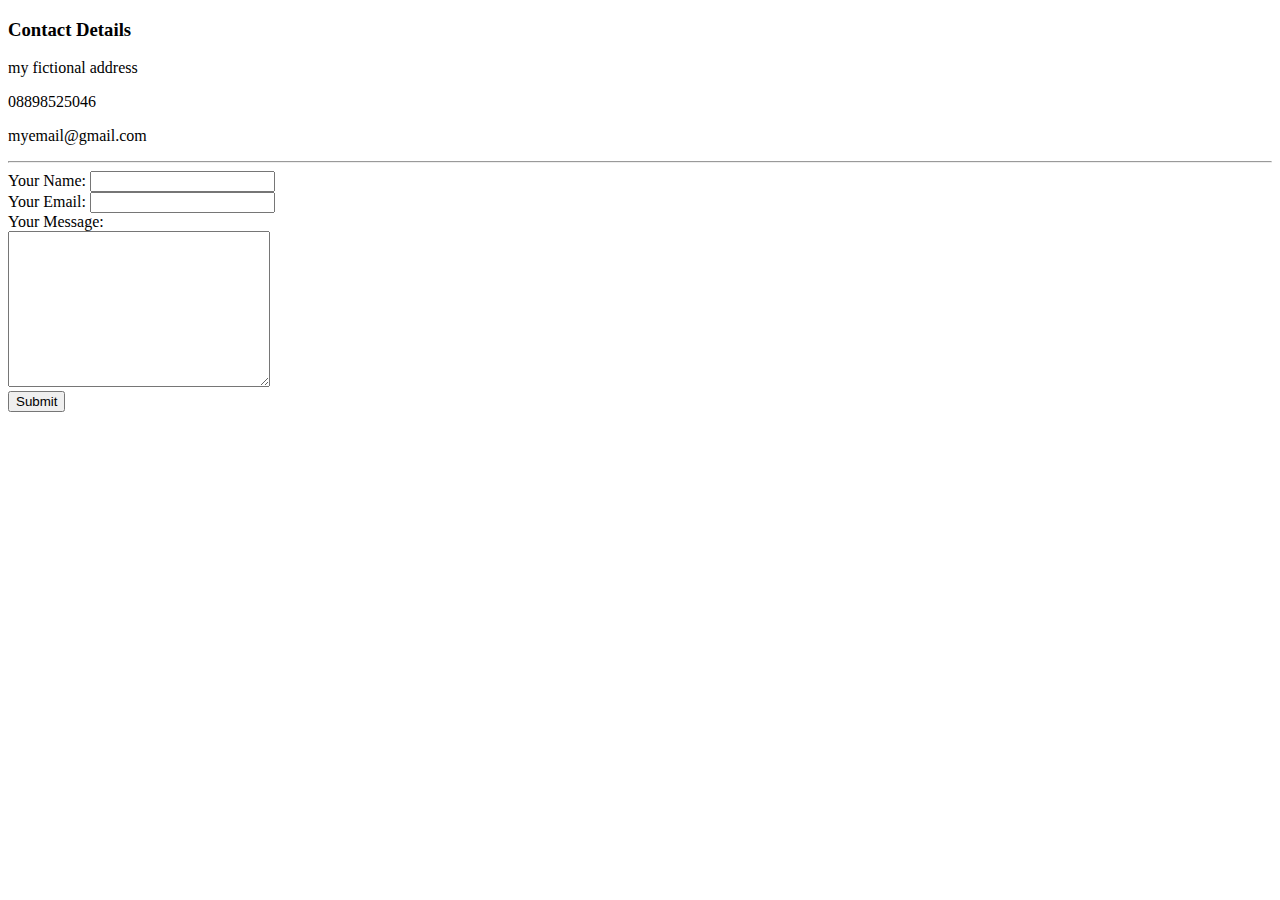
<file: Contact.html>
<!DOCTYPE html>
<html lang="en" dir="ltr">

<head>
  <meta charset="utf-8">
  <title>Richard's Contact Details</title>
</head>

<body>
  <h3>Contact Details</h3>
  <p>my fictional address</p>
  <p>08898525046</p>
  <p>myemail@gmail.com</p>

<hr>
<form action="mailto:info@cipherlock.com" method="post" enctype="text/plain">
<label for="">Your Name:</label>
<input type="text" name="yourName" value=""><br>
<label for="">Your Email:</label>
<input type="email" name="yourEmail" value=""><br>
<label for="">Your Message:</label><br>
<textarea name="yourMessage" rows="10" cols="30"></textarea><br>
<input type="submit" name="">
</form>


</body>

</html>
</file>
